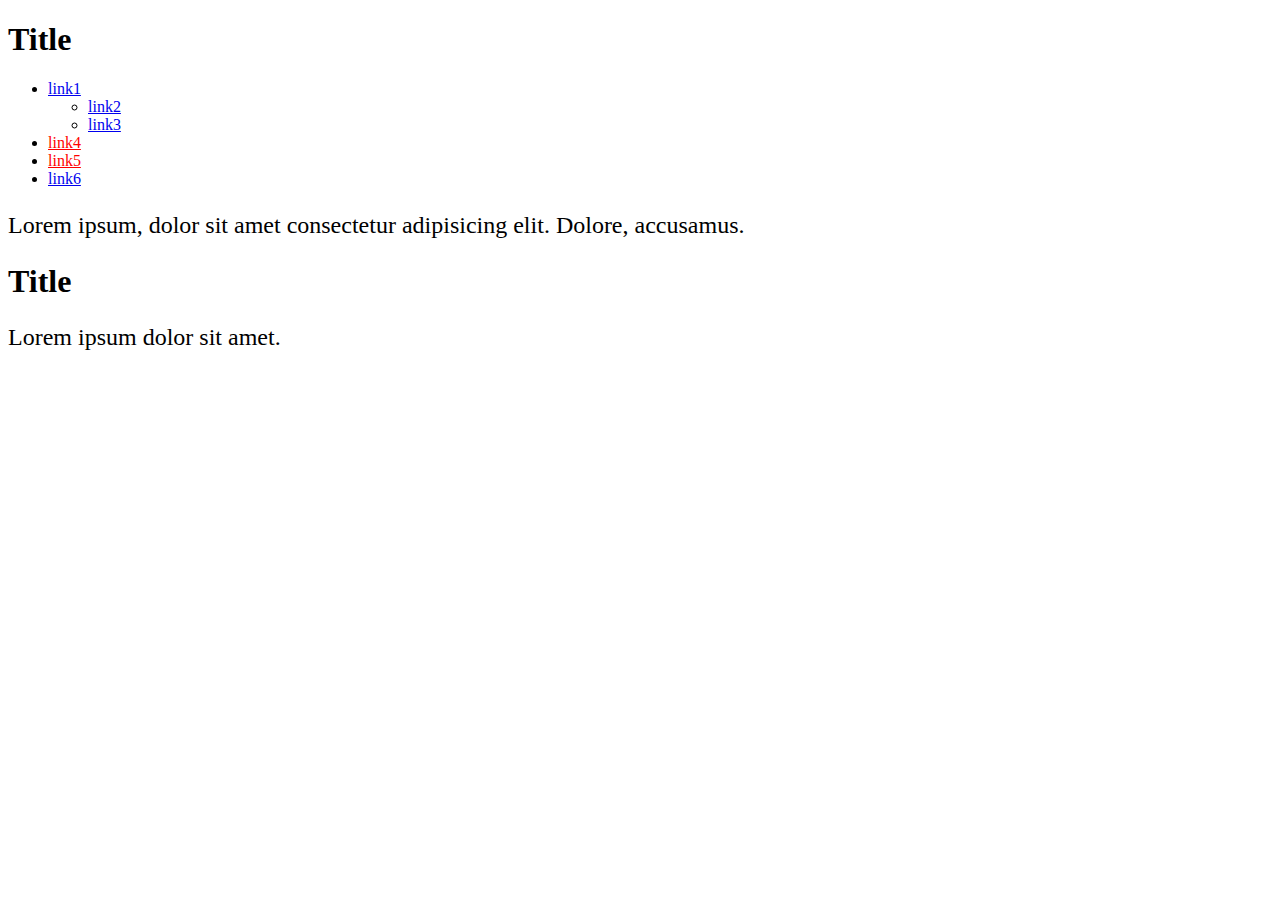
<file: index.html>
<!DOCTYPE html>
<html lang="en">
<head>
  <meta charset="UTF-8">
  <meta name="viewport" content="width=device-width, initial-scale=1.0">
  <title>Document</title>
  <link rel="stylesheet" href="./style.css">
</head>
<body>
  <div class="holder">
    <h1>Title</h1>
    <ul class="list">
      <li>
        <a href="#">link1</a>
        <ul>
          <li>
            <a href="#">link2</a>
          </li>
          <li>
            <a href="#">link3</a>
          </li>
        </ul>
      </li>
      <li>
        <a href="https://www.youtube.com/">link4</a>
      </li>
      <li>
        <a href="https://validator.w3.org/">link5</a>
      </li>
      <li>
        <a href="#">link6</a>
      </li>
    </ul>
    <p class="ggg">
      Lorem ipsum, dolor sit amet consectetur adipisicing elit. Dolore, accusamus.
    </p>
    <h1>Title</h1>
    <p class="ggg">Lorem ipsum dolor sit amet.</p>
  </div>
</body>
</html>
</file>
<file: style.css>
.ggg {
  font-size: 24px;
}
a[href^="https"] {
  color: red;
}
</file>
